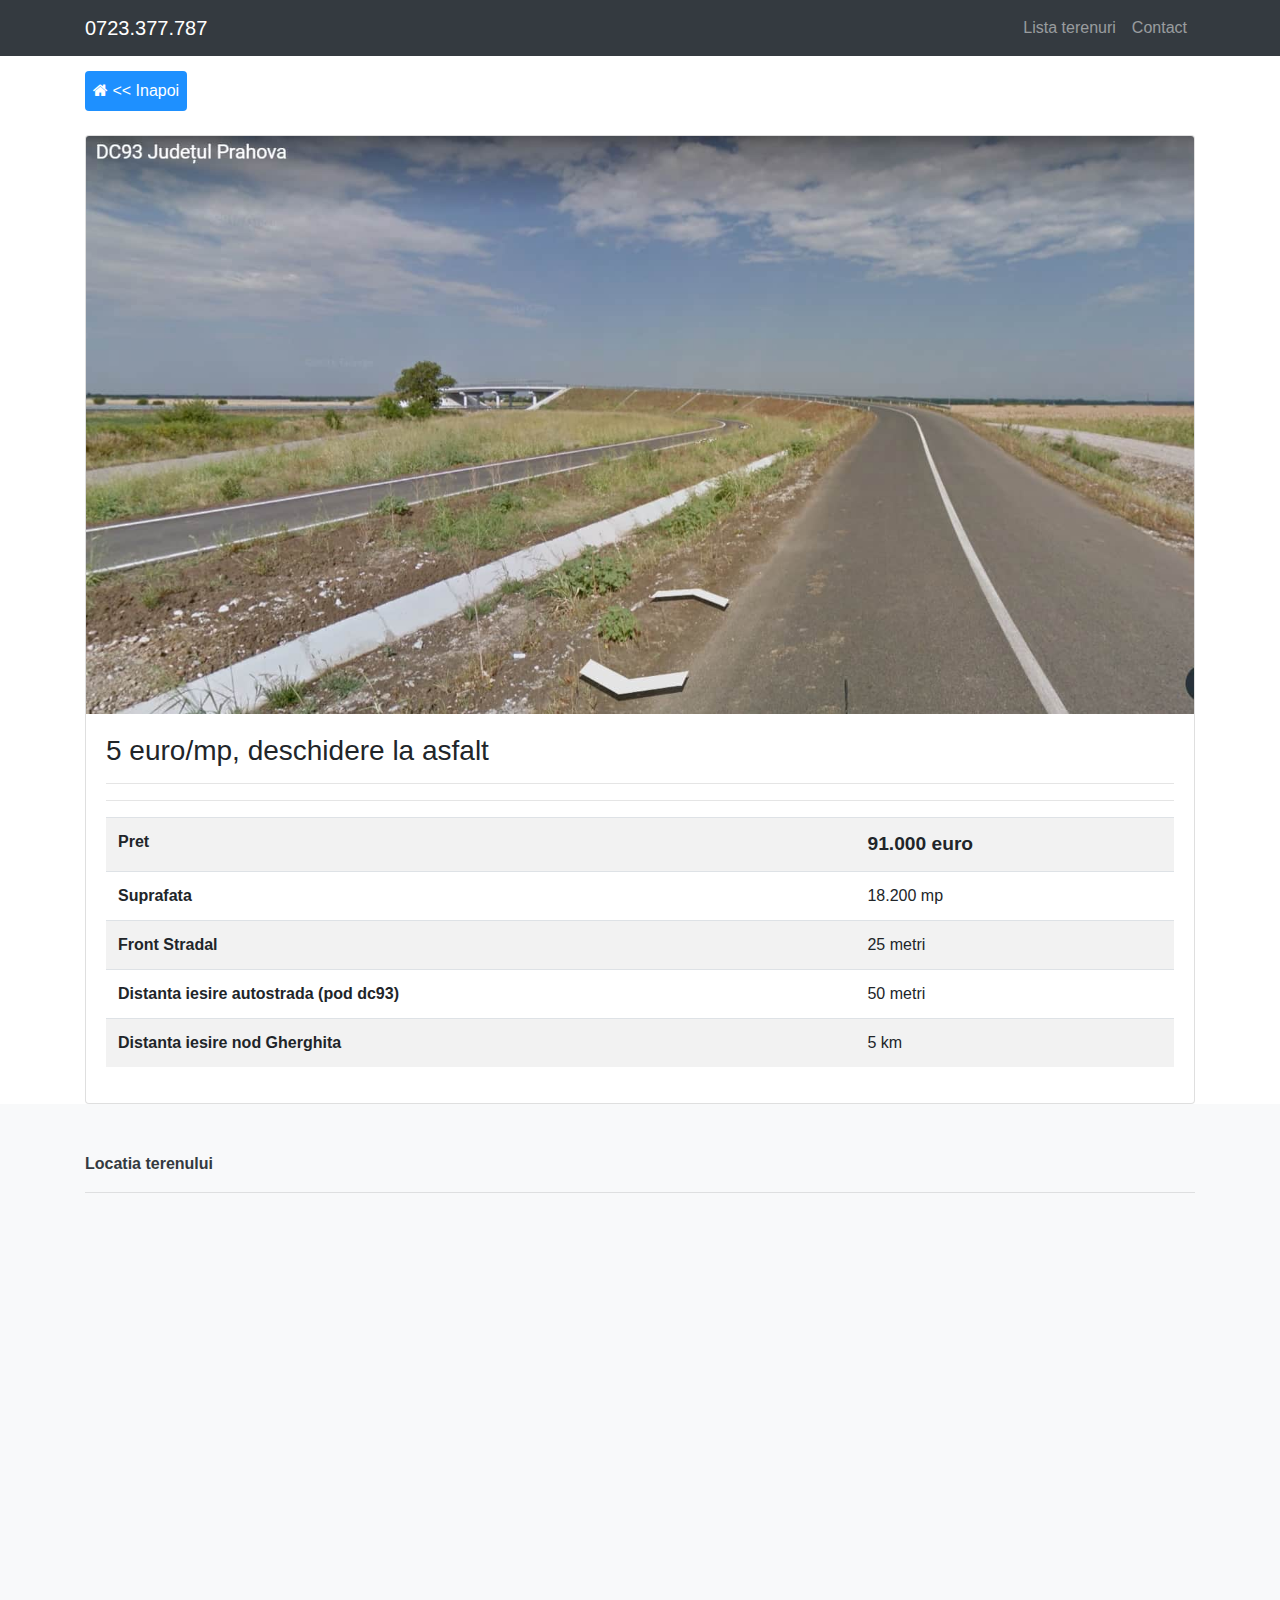
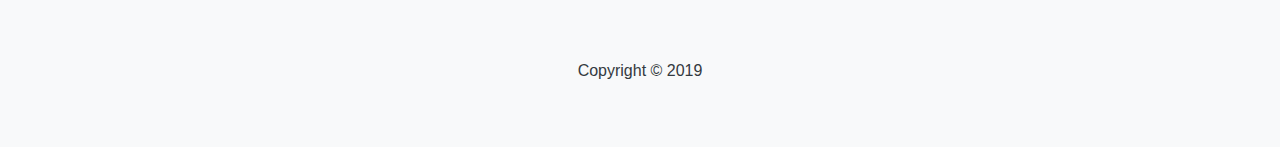
<file: items/datele/18200A3/teren-18200mp25.html>
<!DOCTYPE html>
<html lang="en">

  <head>

    <meta charset="utf-8">
    <meta name="viewport" content="width=device-width, initial-scale=1, shrink-to-fit=no">
    <meta name="description" content="">
    <meta name="author" content="">

    <title>Item</title>

    <!-- Bootstrap core CSS -->
    <link href="../../../vendor/bootstrap/css/bootstrap.min.css" rel="stylesheet">


    <!-- Custom styles for this template -->
    <link href="../../css/shop-item.css" rel="stylesheet">
    <link rel="stylesheet" href="../../css/baguetteBox.css">
    <link rel="stylesheet" href="https://cdnjs.cloudflare.com/ajax/libs/font-awesome/4.7.0/css/font-awesome.min.css">


    


  </head>
  
  <body>

    <!-- Navigation -->
    <nav class="navbar navbar-expand-lg navbar-dark bg-dark fixed-top">
      <div class="container">
        
        <button class="navbar-toggler" type="button" data-toggle="collapse" data-target="#navbarResponsive" aria-controls="navbarResponsive" aria-expanded="false" aria-label="Toggle navigation">
          <span class="navbar-toggler-icon"></span>
        </button>
        <a class="navbar-brand" href="tel:723377787">0723.377.787</a>
        <div class="collapse navbar-collapse" id="navbarResponsive">
          <ul class="navbar-nav ml-auto">
            <li class="nav-item ">
              <a class="nav-link" href="../../../index.html">Lista terenuri
              </a>
            </li>
            
            <li class="nav-item">
              <a class="nav-link" href="../../../contact.html">Contact</a>
            </li>
          </ul>
        </div>
      </div>
    </nav>
    <!-- Page Content -->
    <div class="container"
         >

      <div class="">
        <div >
      <!-- /.btn inapoi --> 
          <div style="padding-top: 15px;">
            <a href="../../../index.html">
            <button class="btn"
                    onclick="clicu('back-1h82m25')"
            > 
            <i class="fa fa-home"></i> <<  Inapoi</button>
            </a>
          </div>
      <!-- /.card -->    
          <div class="card mt-4">
            
            <div class="dateleArticolelor gallery"
                 
            >
                <a href="img/1.jpg">
                  <img class="card-img-top img-fluid" src="img/thumb.jpg" 
                       onclick="clicu('fotoMare-1h82m25')"
                  >
                </a>
                <a href="../distante/t12sat/dist_nod.jpg"> </a>
                  <a href="img/thumb.jpg"> </a>
                <a href="img/2.jpg"> </a>
                <a href="img/3.jpg"> </a>
            </div>

            <div class="card-body">
              <h3 class="card-title pret-total"> 5 euro/mp, deschidere la asfalt</h3>
              <hr>
              <hr>
              <div class="table-responsive">
                <table class="table table-striped">
                    <tbody>
                        <tr>
                            <th class="col-xs-4">Pret</th>
                            <td class="col-xs-8 pret-mp">91.000 euro</td></tr>
                        <tr>
                            <th class="col-xs-4">Suprafata</th>
                            <td class="col-xs-8">18.200 mp</td></tr>
                        <tr>
                            <th class="col-xs-4">Front Stradal</th>
                            <td class="col-xs-8">25 metri</td></tr>
                        <tr>
                          <th class="col-xs-4">Distanta iesire autostrada (pod dc93)</th>
                          <td class="col-xs-8">50 metri
                            </td></tr>
                        <tr>
                          <th class="col-xs-4">Distanta iesire nod Gherghita</th>
                          <td class="col-xs-8">5 km</td></tr>
                    </tbody>
                </table>
            </div>
            </div>
          </div>
        </div>
      </div>
    </div>
    
    <!-- /.container -->

    
    <!-- Footer -->
    <footer class="py-5 bg-light">
      <div class="container" id='kko'>
          <p class="text-left text-dark"> <b>Locatia terenului</b> </p>
          <hr>
          <section style="height: 450px">
            <iframe src="https://www.google.com/maps/embed?pb=!1m18!1m12!1m3!1d9962.312420905904!2d26.2191612998925!3d44.80389321579505!2m3!1f0!2f0!3f0!3m2!1i1024!2i768!4f13.1!3m3!1m2!1s0x0%3A0x0!2zNDTCsDQ4JzAzLjEiTiAyNsKwMTQnMTIuMyJF!5e0!3m2!1sro!2sro!4v1549365135692" width="100%" height="100%" frameborder="0" style="border:0" allowfullscreen></iframe>
          </section>
          
        <p class="text-center text-dark">Copyright &copy;  2019</p>
      </div>
      <!-- /.container -->
    </footer>

    <!-- Bootstrap core JavaScript -->
    <script src="../../../vendor/jquery/jquery.min.js"></script>
    <script src="../../../vendor/bootstrap/js/bootstrap.bundle.min.js"></script>


    <script src="../../js/baguetteBox.js" async></script>
    <script src="../../js/highlight.min.js" async></script>
    
    <script>
    window.onload = function() {
        baguetteBox.run('.dateleArticolelor');
        if (typeof oldIE === 'undefined' && Object.keys) {
            hljs.initHighlighting();
        }
    };
    </script>
  </body>

</html>
</file>
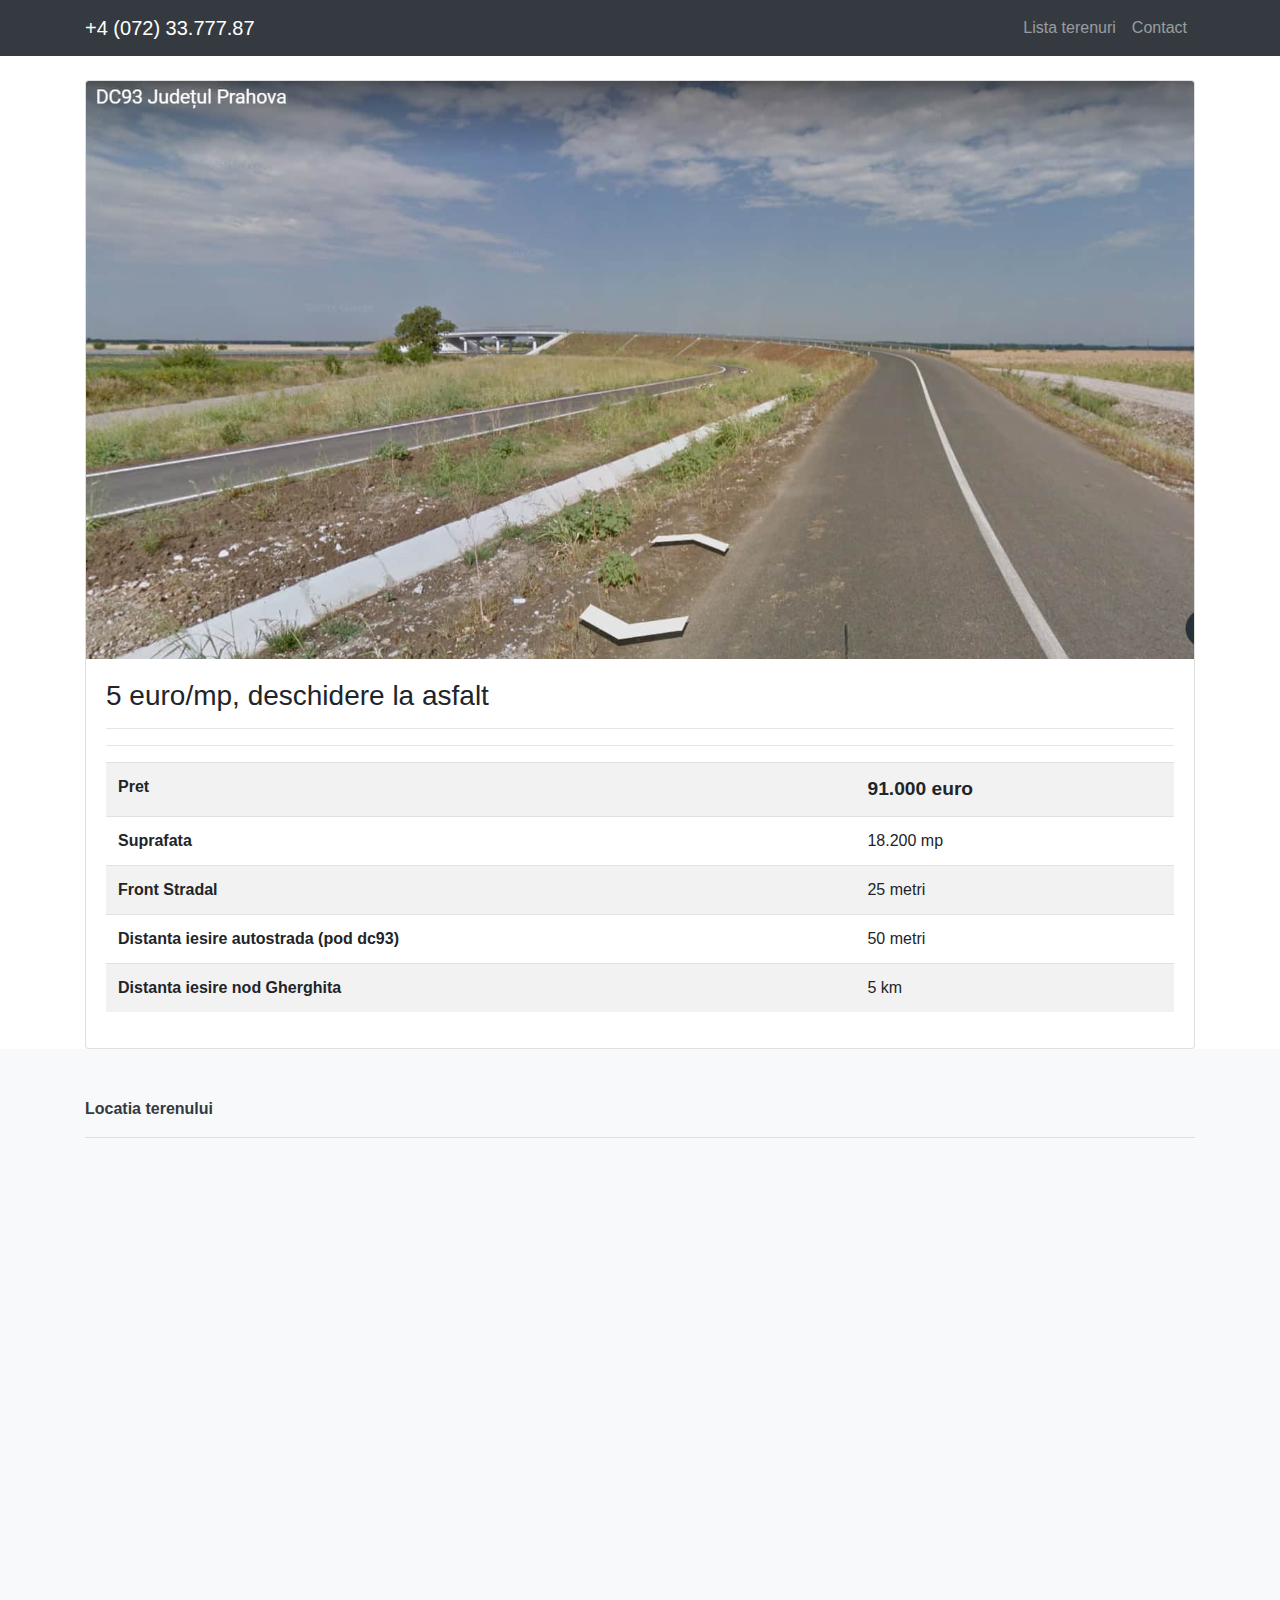
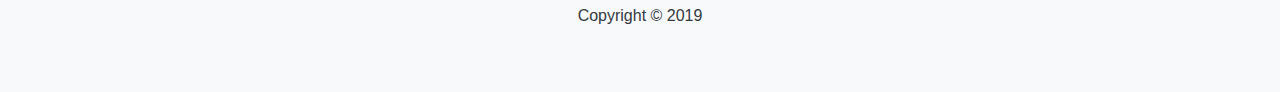
<file: items/datele/18200A3/teren-18200mpX.html>
<!DOCTYPE html>
<html lang="en">

  <head>

    <meta charset="utf-8">
    <meta name="viewport" content="width=device-width, initial-scale=1, shrink-to-fit=no">
    <meta name="description" content="">
    <meta name="author" content="">

    <title>Item</title>

    <!-- Bootstrap core CSS -->
    <link href="../../../vendor/bootstrap/css/bootstrap.min.css" rel="stylesheet">


    <!-- Custom styles for this template -->
    <link href="../../css/shop-item.css" rel="stylesheet">
    <link rel="stylesheet" href="../../css/baguetteBox.css">

    


  </head>
  <style>
  .pune-n-centru {
    display: -webkit-flex; /* Safari */
    -webkit-justify-content: center; /* Safari 6.1+ */
    display: flex;
    justify-content: center;
  }
  
  </style>

  <body>

    <!-- Navigation -->
    <nav class="navbar navbar-expand-lg navbar-dark bg-dark fixed-top">
      <div class="container">
        <a class="navbar-brand" href="tel:+40723377787">+4 (072) 33.777.87</a>
        <button class="navbar-toggler" type="button" data-toggle="collapse" data-target="#navbarResponsive" aria-controls="navbarResponsive" aria-expanded="false" aria-label="Toggle navigation">
          <span class="navbar-toggler-icon"></span>
        </button>
        <div class="collapse navbar-collapse" id="navbarResponsive">
          <ul class="navbar-nav ml-auto">
            <li class="nav-item ">
              <a class="nav-link" href="../../../index.html">Lista terenuri
              </a>
            </li>
            
            <li class="nav-item">
              <a class="nav-link" href="../../../contact.html">Contact</a>
            </li>
          </ul>
        </div>
      </div>
    </nav>
    <!-- Page Content -->
    <div class="container"
         >

      <div class="">

        <!-- /.card -->

        <div >

          <div class="card mt-4">
           
            <div class="dateleArticolelor gallery">
                <a href="img/1.jpg">
                  <img class="card-img-top img-fluid" src="img/thumb.jpg" alt="">
                </a>
                <a href="../distante/t12sat/dist_nod.jpg"> </a>
                  <a href="img/thumb.jpg"> </a>
                <a href="img/2.jpg"> </a>
                <a href="img/3.jpg"> </a>
            </div>

            <div class="card-body">
              <h3 class="card-title pret-total"> 5 euro/mp, deschidere la asfalt</h3>
              <hr>
              <hr>
              <div class="table-responsive">
                <table class="table table-striped">
                    <tbody>
                        <tr>
                            <th class="col-xs-4">Pret</th>
                            <td class="col-xs-8 pret-mp">91.000 euro</td></tr>
                        <tr>
                            <th class="col-xs-4">Suprafata</th>
                            <td class="col-xs-8">18.200 mp</td></tr>
                        <tr>
                            <th class="col-xs-4">Front Stradal</th>
                            <td class="col-xs-8">25 metri</td></tr>
                        <tr>
                          <th class="col-xs-4">Distanta iesire autostrada (pod dc93)</th>
                          <td class="col-xs-8">50 metri
                            </td></tr>
                        <tr>
                          <th class="col-xs-4">Distanta iesire nod Gherghita</th>
                          <td class="col-xs-8">5 km</td></tr>
                    </tbody>
                </table>
            </div>
            </div>
          </div>
        </div>
      </div>
    </div>
    
    <!-- /.container -->

    
    <!-- Footer -->
    <footer class="py-5 bg-light">
      <div class="container">
          <p class="text-left text-dark"> <b>Locatia terenului</b> </p>
          <hr>
          <section style="height: 450px">
            <iframe src="https://www.google.com/maps/embed?pb=!1m18!1m12!1m3!1d9962.312420905904!2d26.2191612998925!3d44.80389321579505!2m3!1f0!2f0!3f0!3m2!1i1024!2i768!4f13.1!3m3!1m2!1s0x0%3A0x0!2zNDTCsDQ4JzAzLjEiTiAyNsKwMTQnMTIuMyJF!5e0!3m2!1sro!2sro!4v1549365135692" width="100%" height="100%" frameborder="0" style="border:0" allowfullscreen></iframe>
          </section>
          
        <p class="text-center text-dark">Copyright &copy;  2019</p>
      </div>
      <!-- /.container -->
    </footer>

    <!-- Bootstrap core JavaScript -->
    <script src="../../../vendor/jquery/jquery.min.js"></script>
    <script src="../../../vendor/bootstrap/js/bootstrap.bundle.min.js"></script>


    <script src="../../js/baguetteBox.js" async></script>
    <script src="../../js/highlight.min.js" async></script>
    
    <script>
    window.onload = function() {
        baguetteBox.run('.dateleArticolelor');
        if (typeof oldIE === 'undefined' && Object.keys) {
            hljs.initHighlighting();
        }
    };
    </script>
  </body>

</html>
</file>
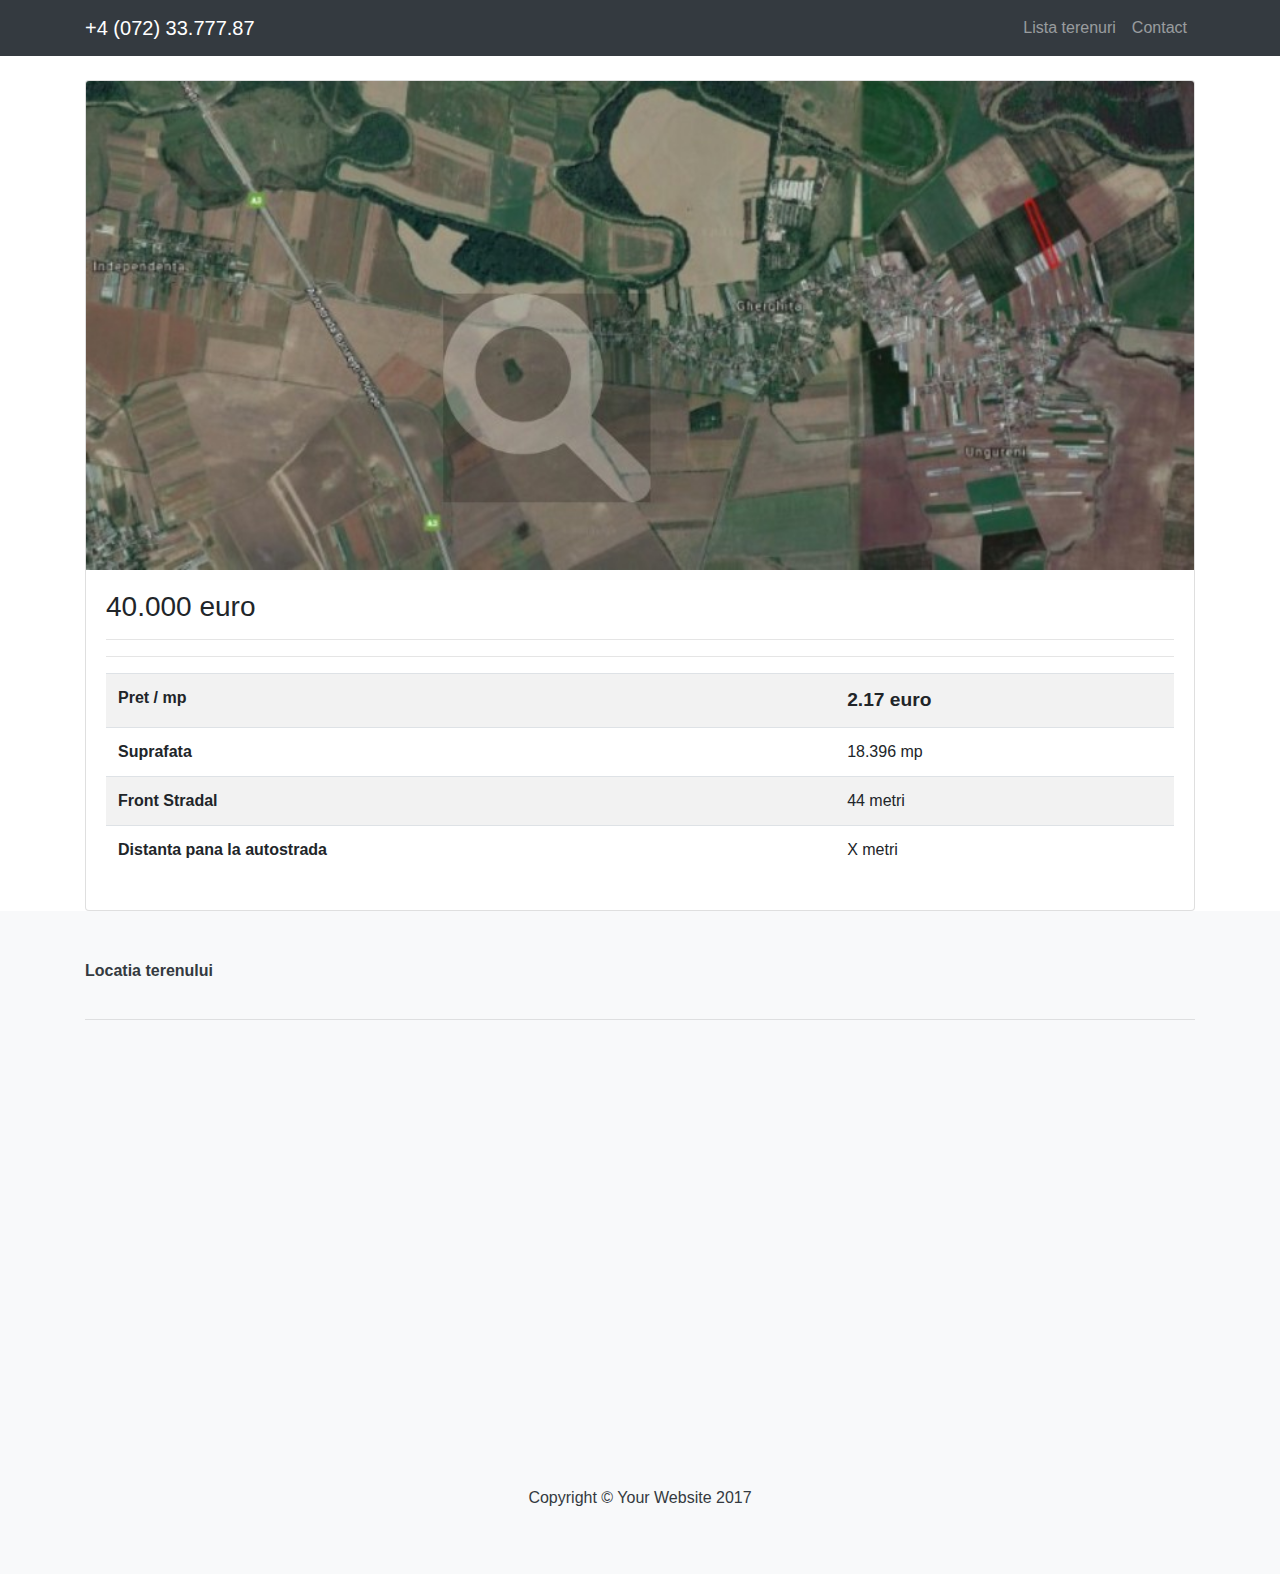
<file: items/datele/18400mp44/18400m44-item-page.html>
<!DOCTYPE html>
<html lang="en">

  <head>

    <meta charset="utf-8">
    <meta name="viewport" content="width=device-width, initial-scale=1, shrink-to-fit=no">
    <meta name="description" content="">
    <meta name="author" content="">

    <title>Item</title>

    <!-- Bootstrap core CSS -->
    <link href="../../../vendor/bootstrap/css/bootstrap.min.css" rel="stylesheet">


    <!-- Custom styles for this template -->
    <link href="../../css/shop-item.css" rel="stylesheet">
    <link rel="stylesheet" href="../../css/baguetteBox.css">

    


  </head>
  <style>
  .pune-n-centru {
    display: -webkit-flex; /* Safari */
    -webkit-justify-content: center; /* Safari 6.1+ */
    display: flex;
    justify-content: center;
  }
  
  </style>

  <body>

    <!-- Navigation -->
    <nav class="navbar navbar-expand-lg navbar-dark bg-dark fixed-top">
      <div class="container">
        <a class="navbar-brand" href="tel:+40723377787">+4 (072) 33.777.87</a>
        <button class="navbar-toggler" type="button" data-toggle="collapse" data-target="#navbarResponsive" aria-controls="navbarResponsive" aria-expanded="false" aria-label="Toggle navigation">
          <span class="navbar-toggler-icon"></span>
        </button>
        <div class="collapse navbar-collapse" id="navbarResponsive">
          <ul class="navbar-nav ml-auto">
            <li class="nav-item ">
              <a class="nav-link" href="../../../index.html">Lista terenuri
              </a>
            </li>
            
            <li class="nav-item">
              <a class="nav-link" href="../../../contact.html">Contact</a>
            </li>
          </ul>
        </div>
      </div>
    </nav>
    <!-- Page Content -->
    <div class="container"
         >

      <div class="">

        <!-- /.card -->

        <div >

          <div class="card mt-4">
           
            <div class="dateleArticolelor gallery">
                <a href="img/1.jpg">
                  <img class="card-img-top img-fluid" src="img/thumb.jpg" alt="">
                </a>
                <a href="img/2.jpg"> </a>
                <a href="img/3.jpg"> </a>
            </div>

            <div class="card-body">
              <h3 class="card-title pret-total">40.000 euro</h3>
              <hr>
              <hr>
              <div class="table-responsive">
                <table class="table table-striped">
                    <tbody>
                        <tr>
                            <th class="col-xs-4">Pret / mp</th>
                            <td class="col-xs-8 pret-mp">2.17 euro</td></tr>
                        <tr>
                            <th class="col-xs-4">Suprafata</th>
                            <td class="col-xs-8">18.396 mp</td></tr>
                        <tr>
                            <th class="col-xs-4">Front Stradal</th>
                            <td class="col-xs-8">44 metri</td></tr>
                        <tr>
                          <th class="col-xs-4">Distanta pana la autostrada</th>
                          <td class="col-xs-8">X metri</td></tr>
                    </tbody>
                </table>
           
              
            </div>
            </div>
          </div>
        </div>
          


      </div>

      

    </div>
    

    <!-- /.container -->

    
    <!-- Footer -->
    <footer class="py-5 bg-light">
      <div class="container">
          <p class="text-left text-dark" style="padding-bottom: 20px;"> <b>Locatia terenului</b> </p>
          <hr>
          <section style="height: 450px">
            <iframe width="100%" height="100%" frameborder="0" scrolling="no" marginheight="0" marginwidth="0" 
            src="https://www.google.com/maps/embed?pb=!1m18!1m12!1m3!1d9514.022369976072!2d26.273995810656803!3d44.802483526287354!2m3!1f0!2f0!3f0!3m2!1i1024!2i768!4f13.1!3m3!1m2!1s0x0%3A0x0!2zNDTCsDQ4JzA1LjciTiAyNsKwMTcnMTguOSJF!5e0!3m2!1sro!2sro!4v1536666152569"
            ></iframe>
          </section>
          
        <p class="text-center text-dark">Copyright &copy; Your Website 2017</p>
      </div>
      <!-- /.container -->
    </footer>

    <!-- Bootstrap core JavaScript -->
    <script src="../../../vendor/jquery/jquery.min.js"></script>
    <script src="../../../vendor/bootstrap/js/bootstrap.bundle.min.js"></script>


    <script src="../../js/baguetteBox.js" async></script>
    <script src="../../js/highlight.min.js" async></script>
    
    <script>
    window.onload = function() {
        baguetteBox.run('.dateleArticolelor');
        if (typeof oldIE === 'undefined' && Object.keys) {
            hljs.initHighlighting();
        }
    };
    </script>
  </body>

</html>

<!--
                <a href="img/1.png" data-caption="Golden Gate Bridge">
                    <img src="img/thumbs/1.jpg" alt="Golden Gate Bridge">
                </a>
                <a href="img/2.png" title="Midnight City">
                    <img src="img/thumbs/2.jpg" alt="Midnight City">
                </a>

-->
</file>
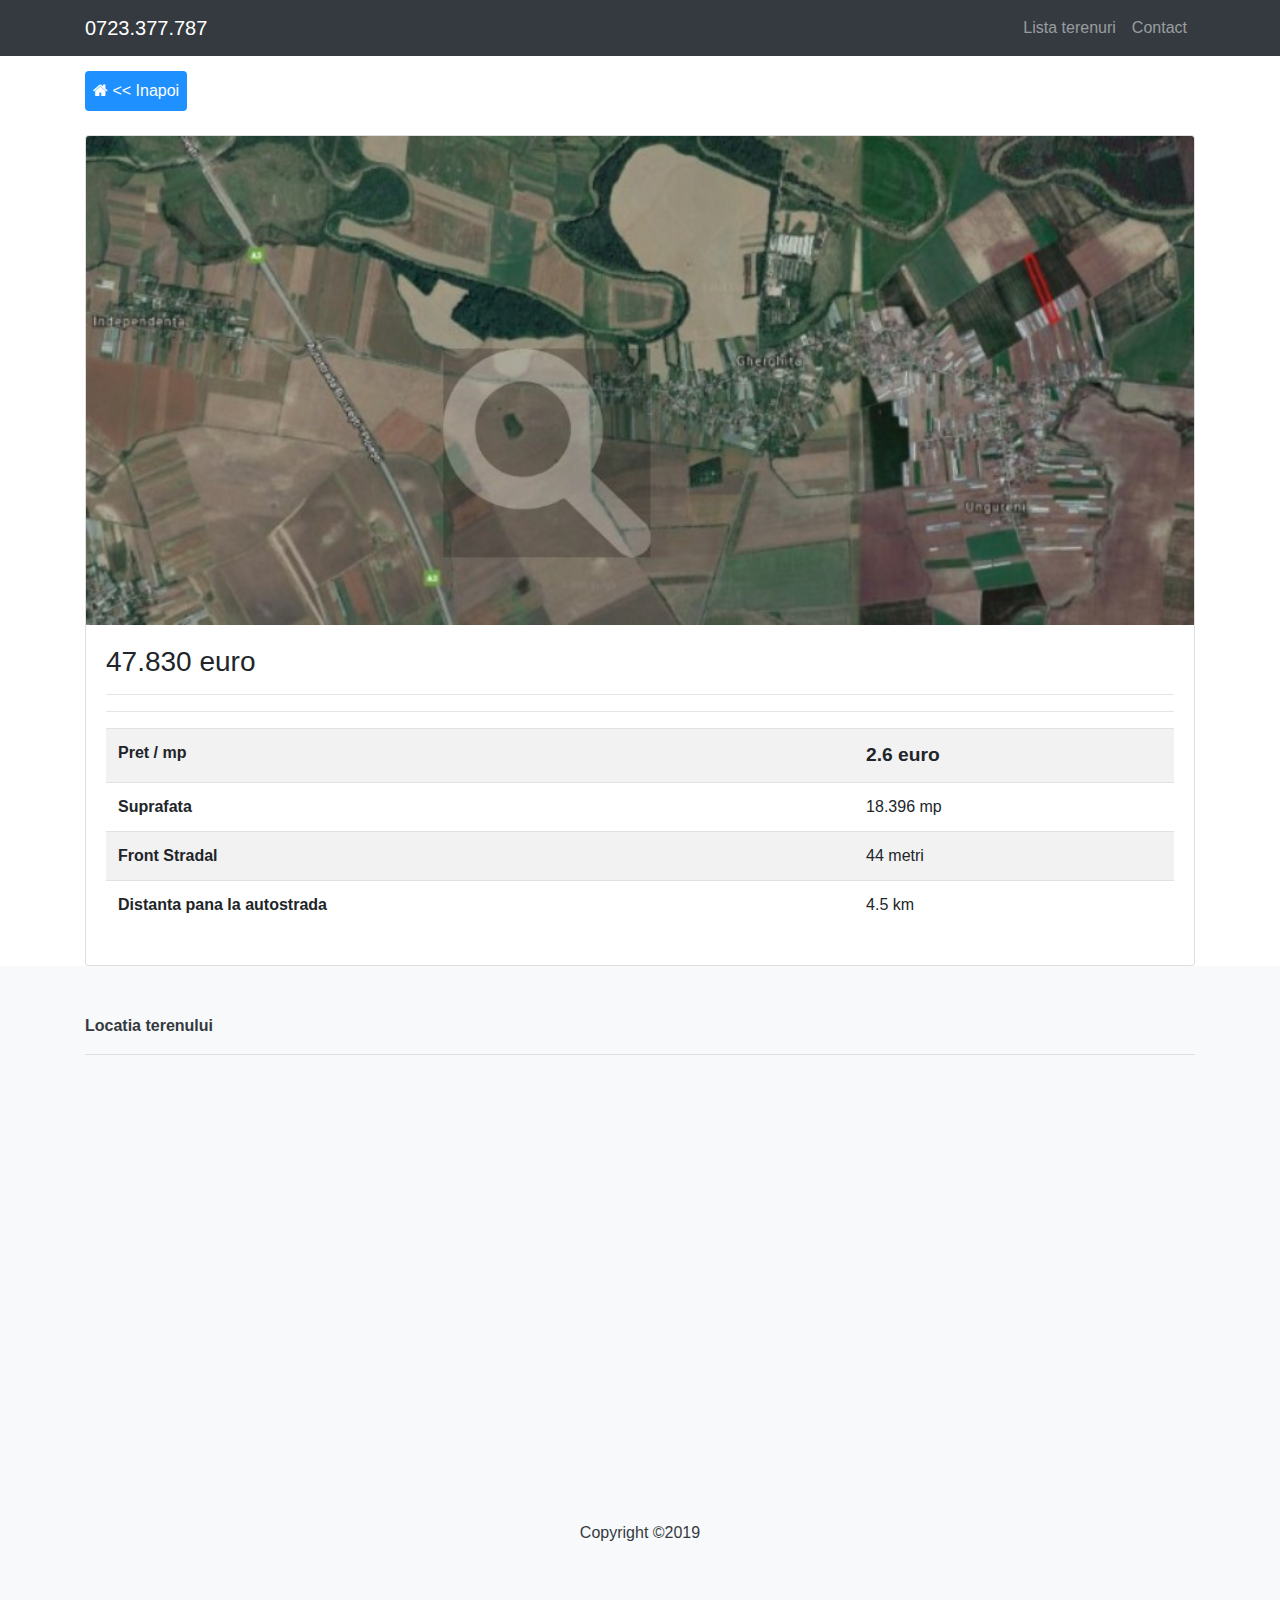
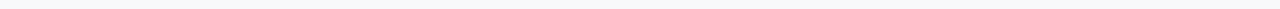
<file: items/datele/18400mp44/teren-18400m44.html>
<!DOCTYPE html>
<html lang="en">
  <head>
    <meta charset="utf-8">
    <meta name="viewport" content="width=device-width, initial-scale=1, shrink-to-fit=no">
    <meta name="description" content="">
    <meta name="author" content="">
    <title>Item</title>
    <link href="../../../vendor/bootstrap/css/bootstrap.min.css" rel="stylesheet">
    <link href="../../css/shop-item.css" rel="stylesheet">
    <link rel="stylesheet" href="../../css/baguetteBox.css">
    <link rel="stylesheet" href="https://cdnjs.cloudflare.com/ajax/libs/font-awesome/4.7.0/css/font-awesome.min.css">
  </head>
 
  <body>
    <!-- Navigation -->
    <nav class="navbar navbar-expand-lg navbar-dark bg-dark fixed-top">
      <div class="container">
        
        <button class="navbar-toggler" type="button" data-toggle="collapse" data-target="#navbarResponsive" aria-controls="navbarResponsive" aria-expanded="false" aria-label="Toggle navigation">
          <span class="navbar-toggler-icon"></span>
        </button>
            <a class="navbar-brand" href="tel:0723377787">0723.377.787</a>
       
               
   
        <div class="collapse navbar-collapse" id="navbarResponsive">
          <ul class="navbar-nav ml-auto">
            <li class="nav-item ">
              <a class="nav-link" href="../../../index.html">Lista terenuri
              </a>
            </li>
            
            <li class="nav-item">
              <a class="nav-link" href="../../../contact.html">Contact</a>
            </li>
          </ul>
        </div>
      </div>
    </nav>
    <!-- Page Content -->
    <div class="container">

      <div class="">
        <div >
      <!-- /.btn inapoi --> 
          <div style="padding-top: 15px;">
            <a href="../../../index.html">
            <button class="btn"
                    onclick="clicu('back-1h84m44')"
            > 
            <i class="fa fa-home"></i> <<  Inapoi</button>
            </a>
          </div>
      <!-- /.card -->  
          <div class="card mt-4">
           
            <div class="dateleArticolelor gallery">
                <a href="img/1.jpg">
                  <img class="card-img-top img-fluid" src="img/thumb.jpg"
                       onclick="clicu('fotoMare-1h84m44')"
                  >
                </a>
                <a href="img/2.jpg"> </a>
                <a href="img/3.jpg"> </a>
            </div>

            <div class="card-body">
              <h3 class="card-title pret-total">47.830 euro</h3>
              <hr>
              <hr>
              <div class="table-responsive">
                <table class="table table-striped">
                    <tbody>
                        <tr>
                            <th class="col-xs-4">Pret / mp</th>
                            <td class="col-xs-8 pret-mp">2.6 euro</td></tr>
                        <tr>
                            <th class="col-xs-4">Suprafata</th>
                            <td class="col-xs-8">18.396 mp</td></tr>
                        <tr>
                            <th class="col-xs-4">Front Stradal</th>
                            <td class="col-xs-8">44 metri</td></tr>
                        <tr>
                          <th class="col-xs-4">Distanta pana la autostrada</th>
                          <td class="col-xs-8">4.5 km</td></tr>
                    </tbody>
                </table>
           
              
            </div>
            </div>
          </div>
        </div>
          


      </div>

      

    </div>
    

    <!-- /.container -->

    
    <!-- Footer -->
    <footer class="py-5 bg-light">
      <div class="container">
          <p class="text-left text-dark"> <b>Locatia terenului</b> </p>
          <hr>
          <section style="height: 450px">
            <iframe width="100%" height="100%" frameborder="0" scrolling="no" marginheight="0" marginwidth="0" 
            src="https://www.google.com/maps/embed?pb=!1m18!1m12!1m3!1d9514.022369976072!2d26.273995810656803!3d44.802483526287354!2m3!1f0!2f0!3f0!3m2!1i1024!2i768!4f13.1!3m3!1m2!1s0x0%3A0x0!2zNDTCsDQ4JzA1LjciTiAyNsKwMTcnMTguOSJF!5e0!3m2!1sro!2sro!4v1536666152569"
            ></iframe>
          </section>
          
        <p class="text-center text-dark">Copyright &copy;2019</p>
      </div>
      <!-- /.container -->
    </footer>

    <!-- Bootstrap core JavaScript -->
    <script src="../../../vendor/jquery/jquery.min.js"></script>
    <script src="../../../vendor/bootstrap/js/bootstrap.bundle.min.js"></script>
    <script src="../../js/baguetteBox.js" async></script>
    <script src="../../js/highlight.min.js" async></script>
    
    <script>
    window.onload = function() {
        baguetteBox.run('.dateleArticolelor');
        if (typeof oldIE === 'undefined' && Object.keys) {
            hljs.initHighlighting();
        }
    };
    </script>
  </body>

</html>
</file>
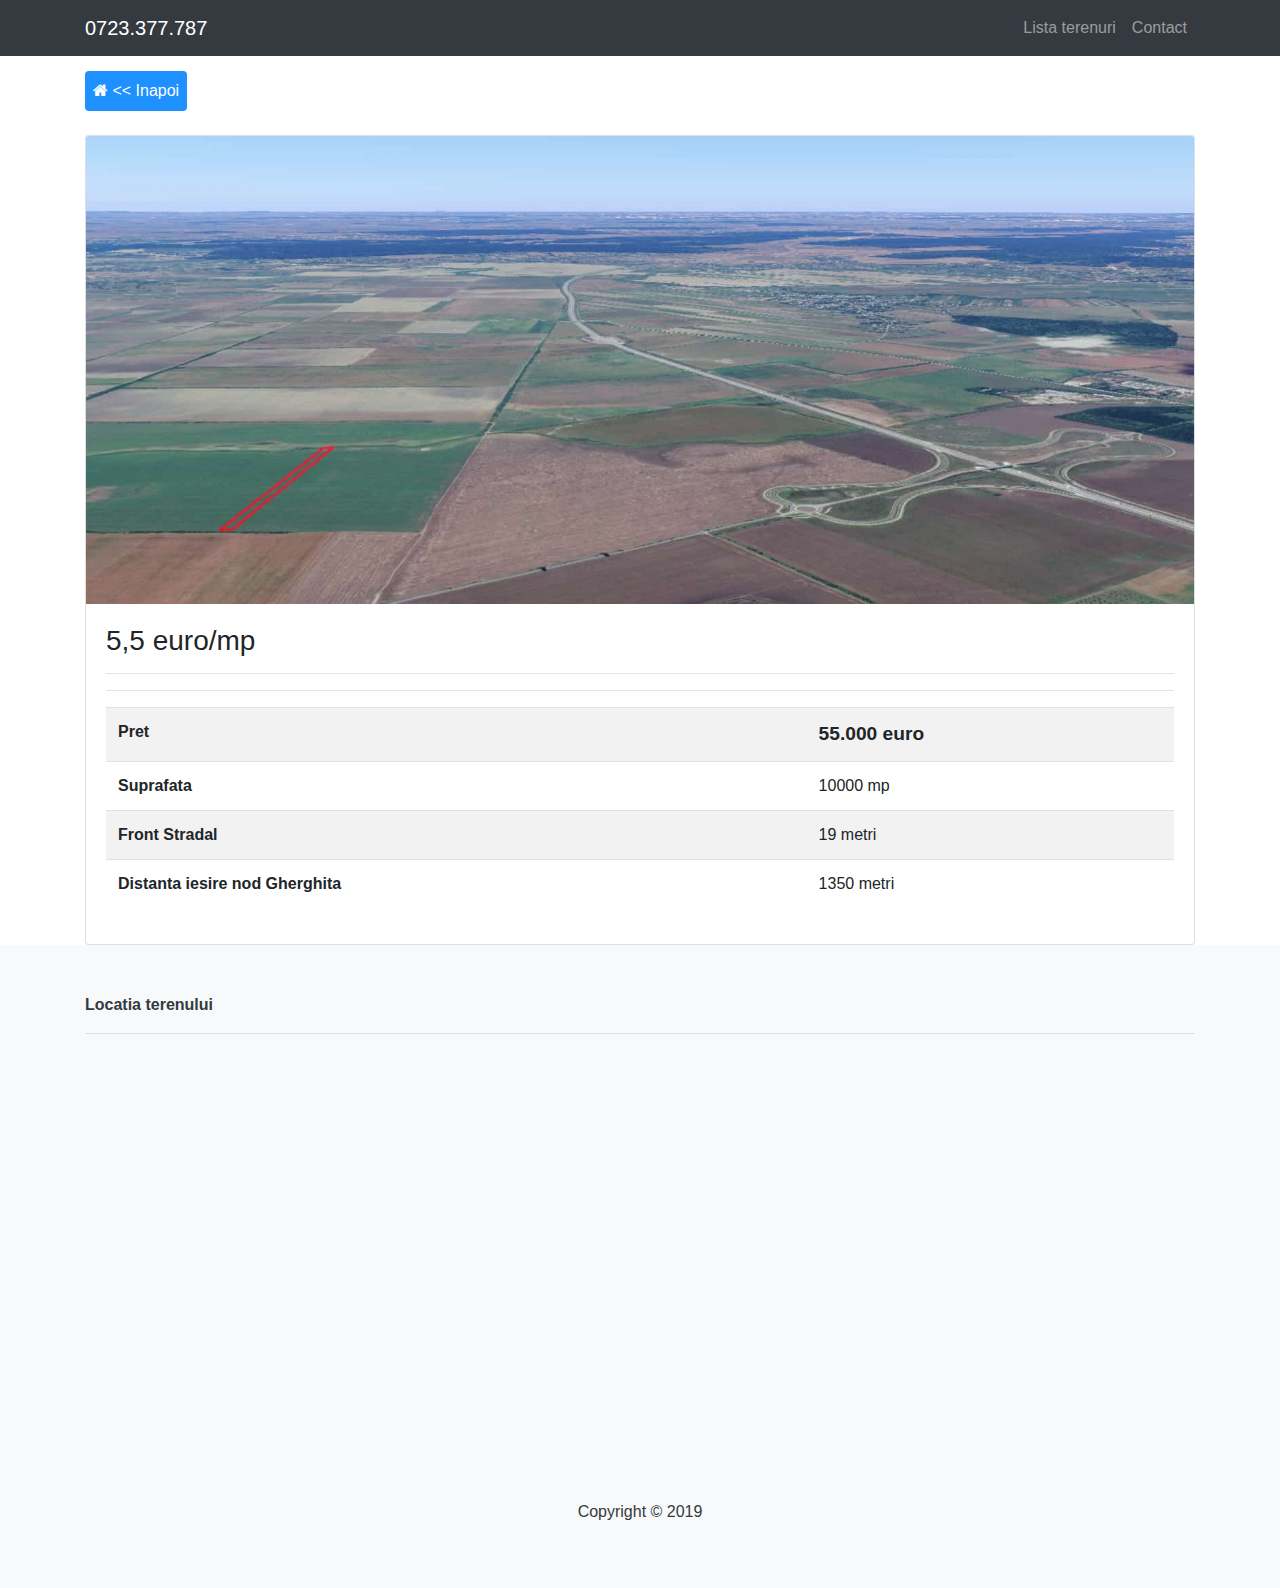
<file: items/datele/1ha19/teren-1ha19.html>
<!DOCTYPE html>
<html lang="en">

  <head>

    <meta charset="utf-8">
    <meta name="viewport" content="width=device-width, initial-scale=1, shrink-to-fit=no">
    <meta name="description" content="">
    <meta name="author" content="">

    <title>Item</title>

    <!-- Bootstrap core CSS -->
    <link href="../../../vendor/bootstrap/css/bootstrap.min.css" rel="stylesheet">


    <!-- Custom styles for this template -->
    <link href="../../css/shop-item.css" rel="stylesheet">
    <link rel="stylesheet" href="../../css/baguetteBox.css">
    <link rel="stylesheet" href="https://cdnjs.cloudflare.com/ajax/libs/font-awesome/4.7.0/css/font-awesome.min.css"> 
  </head>
 
  <body>

    <!-- Navigation -->
    <nav class="navbar navbar-expand-lg navbar-dark bg-dark fixed-top">
      <div class="container">
        
        <button class="navbar-toggler" type="button" data-toggle="collapse" data-target="#navbarResponsive" aria-controls="navbarResponsive" aria-expanded="false" aria-label="Toggle navigation">
          <span class="navbar-toggler-icon"></span>
        </button>
          <a class="navbar-brand" href="tel:0723377787">0723.377.787</a>
        <div class="collapse navbar-collapse" id="navbarResponsive">
          <ul class="navbar-nav ml-auto">
            <li class="nav-item ">
              <a class="nav-link" href="../../../index.html">Lista terenuri
              </a>
            </li>
            
            <li class="nav-item">
              <a class="nav-link" href="../../../contact.html">Contact</a>
            </li>
          </ul>
        </div>
      </div>
    </nav>
    <!-- Page Content -->
    <div class="container"
         >

      <div class="">
        <div >
             <!-- /.btn inapoi --> 
          <div style="padding-top: 15px;">
            <a href="../../../index.html">
            <button class="btn"
                    onclick="clicu('back-1h19m')"
            > 
            <i class="fa fa-home"></i> <<  Inapoi</button>
            </a>
          </div>
        

        <!-- /.card -->

          <div class="card mt-4">
           
            <div class="dateleArticolelor gallery">
                <a href="img/1.jpg">
                  <img class="card-img-top img-fluid" src="img/thumb.jpg" 
                       onclick="clicu('fotoMare-1h19m')"
                  >
                </a>
                <a href="img/2.jpg"> </a>
                <a href="img/3.jpg"> </a>
                <a href="img/4.jpg"> </a>
                <a href="img/thumb.jpg"> </a>
            </div>

            <div class="card-body">
              <h3 class="card-title pret-total"> 5,5 euro/mp</h3>
              <hr>
              <hr>
              <div class="table-responsive">
                <table class="table table-striped">
                    <tbody>
                        <tr>
                            <th class="col-xs-4">Pret</th>
                            <td class="col-xs-8 pret-mp">55.000 euro</td></tr>
                        <tr>
                            <th class="col-xs-4">Suprafata</th>
                            <td class="col-xs-8">10000 mp</td></tr>
                        <tr>
                            <th class="col-xs-4">Front Stradal</th>
                            <td class="col-xs-8">19 metri</td></tr>
                      
                        <tr>
                          <th class="col-xs-4">Distanta iesire nod Gherghita</th>
                          <td class="col-xs-8">1350 metri</td></tr>
                       
                    </tbody>
                </table>
           
              
            </div>
            </div>
          </div>
        </div>
          


      </div>

      

    </div>
    

    <!-- /.container -->

    
    <!-- Footer -->
    <footer class="py-5 bg-light">
      <div class="container">
          <p class="text-left text-dark"> <b>Locatia terenului</b> </p>
          <hr>
          <section style="height: 450px">
            <iframe src="https://www.google.com/maps/embed?pb=!1m18!1m12!1m3!1d5830.377030998582!2d26.253198629364366!3d44.776751548020044!2m3!1f0!2f0!3f0!3m2!1i1024!2i768!4f13.1!3m3!1m2!1s0x0%3A0x0!2zNDTCsDQ2JzQyLjciTiAyNsKwMTUnNTEuNiJF!5e0!3m2!1sro!2sro!4v1535365273191" width="100%" height="100%" frameborder="0" style="border:0" allowfullscreen></iframe>
          </section>
          
        <p class="text-center text-dark">Copyright &copy;  2019</p>
      </div>
      <!-- /.container -->
    </footer>

    <!-- Bootstrap core JavaScript -->
    <script src="../../../vendor/jquery/jquery.min.js"></script>
    <script src="../../../vendor/bootstrap/js/bootstrap.bundle.min.js"></script>


    <script src="../../js/baguetteBox.js" async></script>
    <script src="../../js/highlight.min.js" async></script>
    
    <script>
    window.onload = function() {
        baguetteBox.run('.dateleArticolelor');
        if (typeof oldIE === 'undefined' && Object.keys) {
            hljs.initHighlighting();
        }
    };
    </script>
  </body>

</html>
</file>
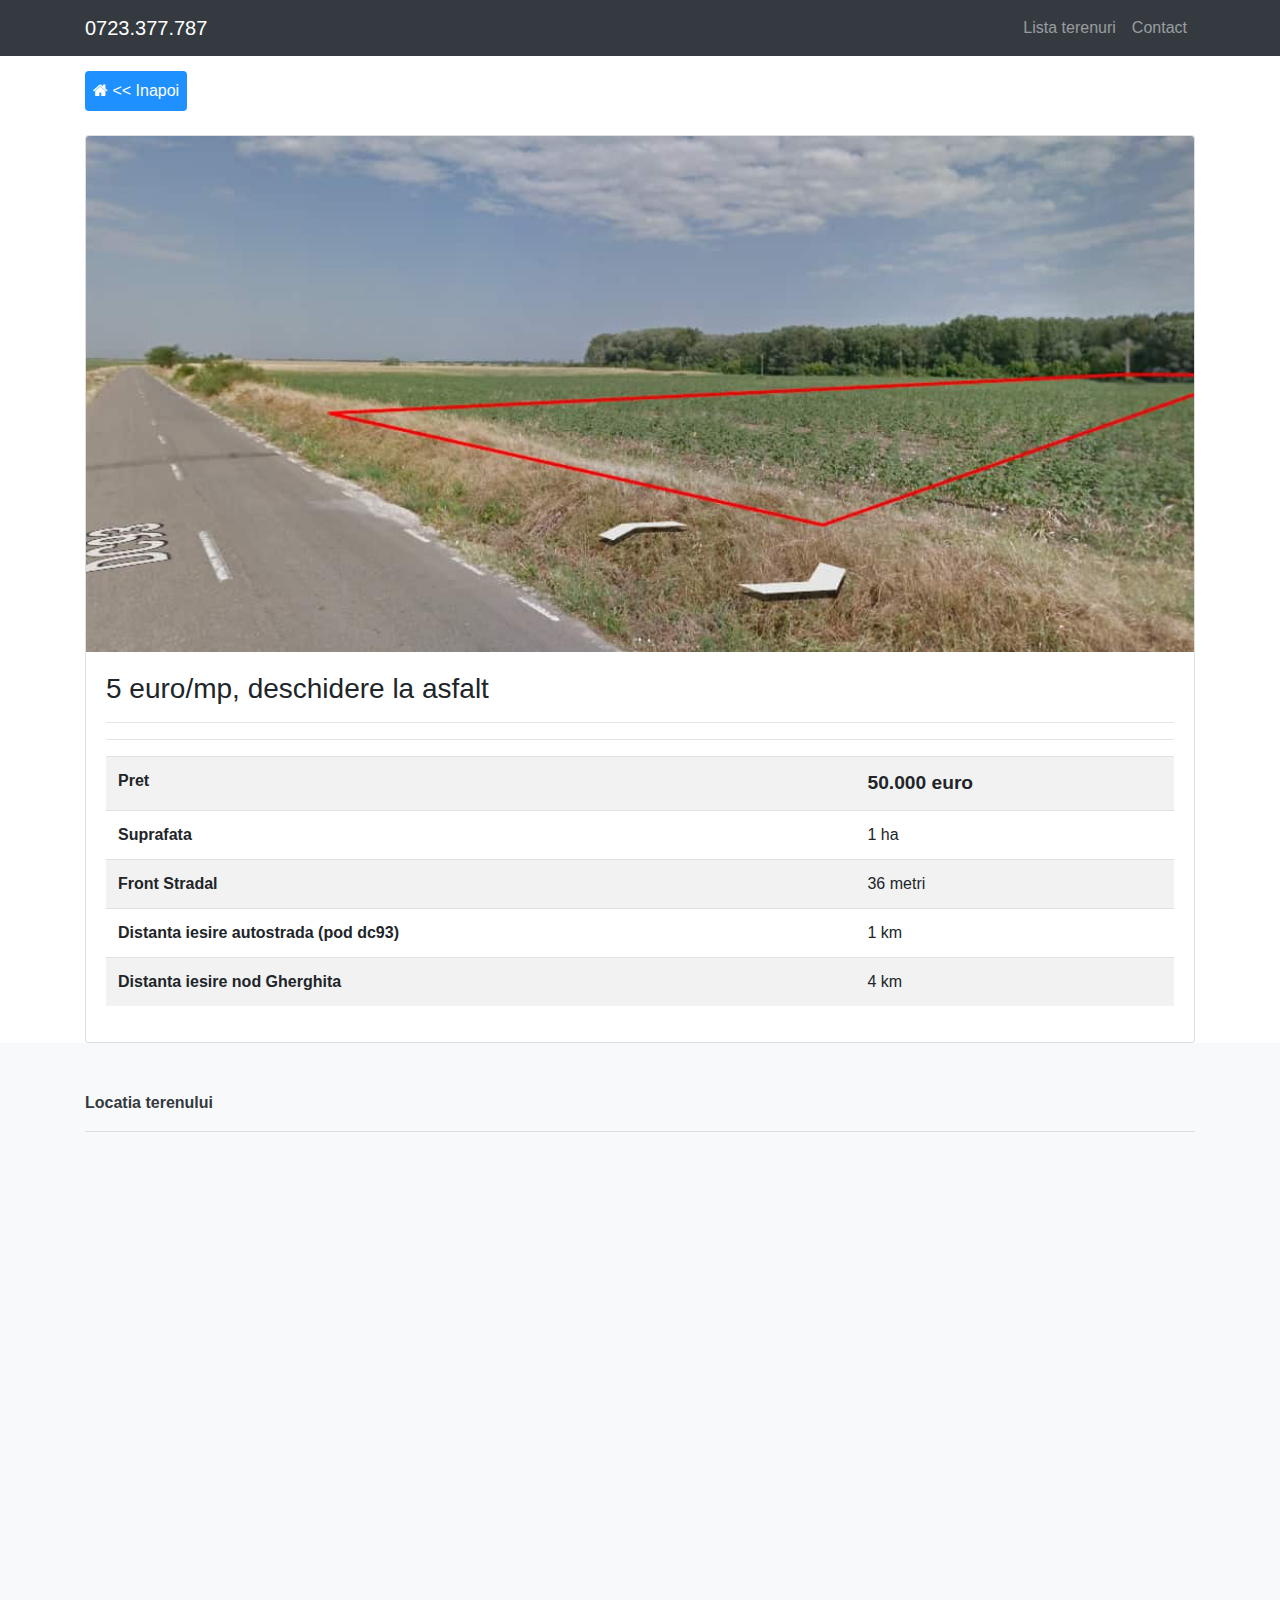
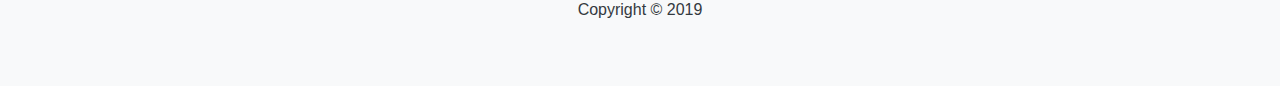
<file: items/datele/1ha36/teren-1ha36.html>
<!DOCTYPE html>
<html lang="en">

  <head>

    <meta charset="utf-8">
    <meta name="viewport" content="width=device-width, initial-scale=1, shrink-to-fit=no">
    <meta name="description" content="">
    <meta name="author" content="">

    <title>Item</title>

    <!-- Bootstrap core CSS -->
    <link href="../../../vendor/bootstrap/css/bootstrap.min.css" rel="stylesheet">


    <!-- Custom styles for this template -->
    <link href="../../css/shop-item.css" rel="stylesheet">
    <link rel="stylesheet" href="../../css/baguetteBox.css">
    <link rel="stylesheet" href="https://cdnjs.cloudflare.com/ajax/libs/font-awesome/4.7.0/css/font-awesome.min.css">
    


  </head>
  
  <body>

    <!-- Navigation -->
    <nav class="navbar navbar-expand-lg navbar-dark bg-dark fixed-top">
      <div class="container">
        
        <button class="navbar-toggler" type="button" data-toggle="collapse" data-target="#navbarResponsive" aria-controls="navbarResponsive" aria-expanded="false" aria-label="Toggle navigation">
          <span class="navbar-toggler-icon"></span>
        </button>
        <a class="navbar-brand" href="tel:723377787">0723.377.787</a>
        <div class="collapse navbar-collapse" id="navbarResponsive">
          <ul class="navbar-nav ml-auto">
            <li class="nav-item ">
              <a class="nav-link" href="../../../index.html">Lista terenuri
              </a>
            </li>
            
            <li class="nav-item">
              <a class="nav-link" href="../../../contact.html">Contact</a>
            </li>
          </ul>
        </div>
      </div>
    </nav>
    <!-- Page Content -->
    <div class="container"
         >

      <div class="">
        <div >
<!-- /.btn inapoi --> 
          <div style="padding-top: 15px;">
            <a href="../../../index.html">
            <button class="btn"
                    onclick="clicu('back-1h36m')"
            > 
            <i class="fa fa-home"></i> <<  Inapoi</button>
            </a>
          </div>
      <!-- /.card -->  
          <div class="card mt-4">
           
            <div class="dateleArticolelor gallery">
                <a href="img/1.jpg">
                  <img class="card-img-top img-fluid" src="img/thumb.jpg" 
                       onclick="clicu('fotoMare-1h36m')"
                  >
                </a>
                <a href="img/2.jpg"> </a>
                <a href="img/3.jpg"> </a>
                <a href="img/4.jpg"> </a>
                <a href="img/5.jpg"> </a>
                 <a href="../distante/t12sat/dist_nod.jpg"> </a>
                 <a href="img/6.jpg"> </a>
            </div>

            <div class="card-body">
              <h3 class="card-title pret-total"> 5 euro/mp, deschidere la asfalt</h3>
              <hr>
              <hr>
              <div class="table-responsive">
                <table class="table table-striped">
                    <tbody>
                        <tr>
                            <th class="col-xs-4">Pret</th>
                            <td class="col-xs-8 pret-mp">50.000 euro</td></tr>
                        <tr>
                            <th class="col-xs-4">Suprafata</th>
                            <td class="col-xs-8">1 ha</td></tr>
                        <tr>
                            <th class="col-xs-4">Front Stradal</th>
                            <td class="col-xs-8">36 metri</td></tr>
                        <tr>
                          <th class="col-xs-4">Distanta iesire autostrada (pod dc93)</th>
                          <td class="col-xs-8">1 km</td></tr>
                        <tr>
                          <th class="col-xs-4">Distanta iesire nod Gherghita</th>
                          <td class="col-xs-8">4 km</td></tr>
                       
                    </tbody>
                </table>
           
              
            </div>
            </div>
          </div>
        </div>
          


      </div>

      

    </div>
    

    <!-- /.container -->

    
    <!-- Footer -->
    <footer class="py-5 bg-light">
      <div class="container">
          <p class="text-left text-dark"> <b>Locatia terenului</b> </p>
          <hr>
          <section style="height: 450px">
            <iframe width="100%" height="100%" frameborder="0" scrolling="no" marginheight="0" marginwidth="0" 
            src="https://www.google.com/maps/embed?pb=!1m18!1m12!1m3!1d8383.256073626722!2d26.253387363253317!3d44.80073676830059!2m3!1f0!2f0!3f0!3m2!1i1024!2i768!4f13.1!3m3!1m2!1s0x40b22584b7224681%3A0x3b9a3897ea26db87!2zNDTCsDQ3JzU3LjQiTiAyNsKwMTUnMDEuMyJF!5e0!3m2!1sro!2sro!4v1535365731219"
            ></iframe>
          </section>
          
        <p class="text-center text-dark">Copyright &copy;  2019</p>
      </div>
      <!-- /.container -->
    </footer>

    <!-- Bootstrap core JavaScript -->
    <script src="../../../vendor/jquery/jquery.min.js"></script>
    <script src="../../../vendor/bootstrap/js/bootstrap.bundle.min.js"></script>


    <script src="../../js/baguetteBox.js" async></script>
    <script src="../../js/highlight.min.js" async></script>
    
    <script>
    window.onload = function() {
        baguetteBox.run('.dateleArticolelor');
        if (typeof oldIE === 'undefined' && Object.keys) {
            hljs.initHighlighting();
        }
    };
    </script>
  </body>

</html>
</file>
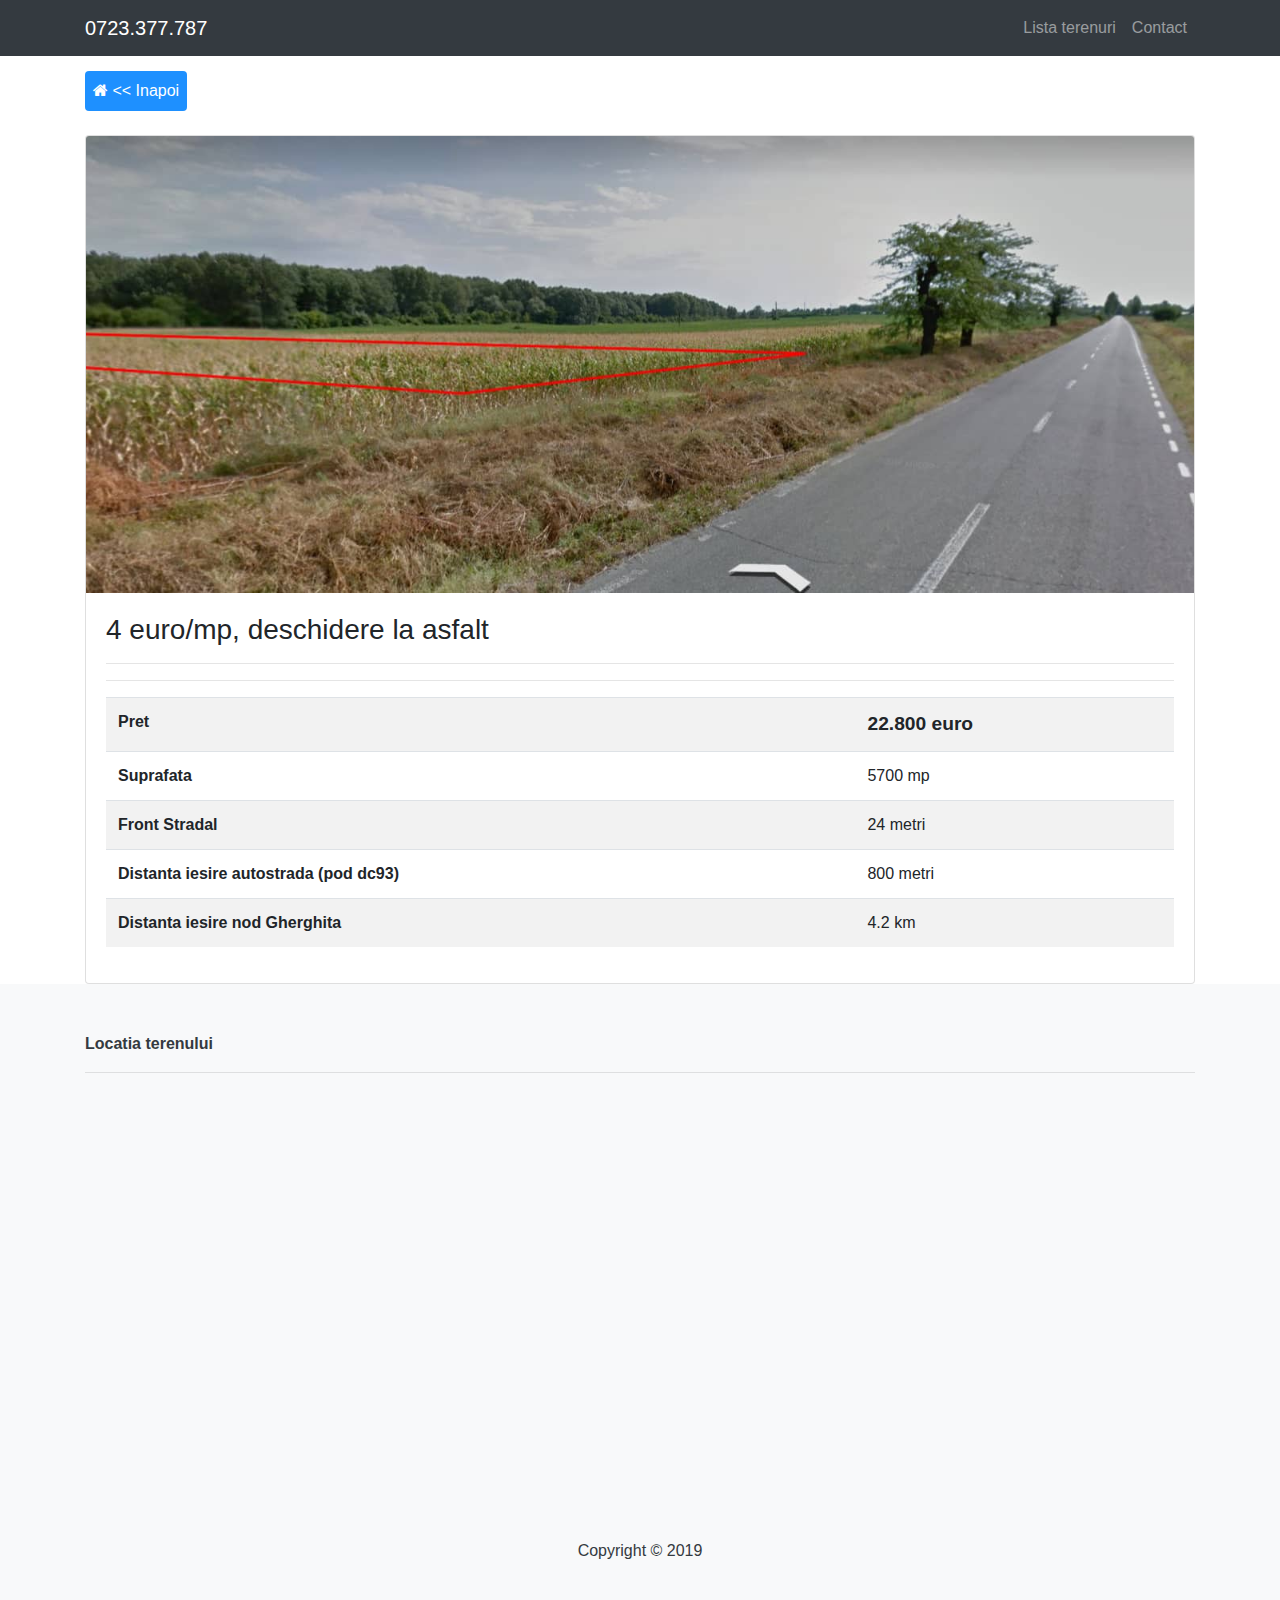
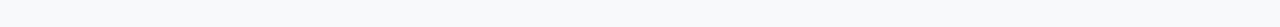
<file: items/datele/5700mp24/teren-5700mp24.html>
<!DOCTYPE html>
<html lang="en">

  <head>

    <meta charset="utf-8">
    <meta name="viewport" content="width=device-width, initial-scale=1, shrink-to-fit=no">
    <meta name="description" content="">
    <meta name="author" content="">

    <title>Item</title>

    <!-- Bootstrap core CSS -->
    <link href="../../../vendor/bootstrap/css/bootstrap.min.css" rel="stylesheet">


    <!-- Custom styles for this template -->
    <link href="../../css/shop-item.css" rel="stylesheet">
    <link rel="stylesheet" href="../../css/baguetteBox.css">
    <link rel="stylesheet" href="https://cdnjs.cloudflare.com/ajax/libs/font-awesome/4.7.0/css/font-awesome.min.css">
    


  </head>
 
  <body>

    <!-- Navigation -->
    <nav class="navbar navbar-expand-lg navbar-dark bg-dark fixed-top">
      <div class="container">
        
        <button class="navbar-toggler" type="button" data-toggle="collapse" data-target="#navbarResponsive" aria-controls="navbarResponsive" aria-expanded="false" aria-label="Toggle navigation">
          <span class="navbar-toggler-icon"></span>
        </button>
    <a class="navbar-brand" href="tel:723377787">0723.377.787</a>
        <div class="collapse navbar-collapse" id="navbarResponsive">
          <ul class="navbar-nav ml-auto">
            <li class="nav-item ">
              <a class="nav-link" href="../../../index.html">Lista terenuri
              </a>
            </li>
            
            <li class="nav-item">
              <a class="nav-link" href="../../../contact.html">Contact</a>
            </li>
          </ul>
        </div>
      </div>
    </nav>
    <!-- Page Content -->
    <div class="container"
         >

      <div class="">
        <div >
    <!-- /.btn inapoi --> 
          <div style="padding-top: 15px;">
            <a href="../../../index.html">
            <button class="btn"
                    onclick="clicu('back-5700m24')"
            > 
            <i class="fa fa-home"></i> <<  Inapoi</button>
            </a>
          </div>
      <!-- /.card -->  
          <div class="card mt-4">
           
            <div class="dateleArticolelor gallery">
                <a href="img/1.jpg">
                  <img class="card-img-top img-fluid" src="img/thumb.jpg" 
                       onclick="clicu('fotoMare-5700m24')"
                  >
                </a>
                <a href="../distante/t12sat/dist_nod.jpg"> </a>
                  <a href="img/thumb.jpg"> </a>
                <a href="img/2.jpg"> </a>
                <a href="img/3.jpg"> </a>
            </div>

            <div class="card-body">
              <h3 class="card-title pret-total"> 4 euro/mp, deschidere la asfalt</h3>
              <hr>
              <hr>
              <div class="table-responsive">
                <table class="table table-striped">
                    <tbody>
                        <tr>
                            <th class="col-xs-4">Pret</th>
                            <td class="col-xs-8 pret-mp">22.800 euro</td></tr>
                        <tr>
                            <th class="col-xs-4">Suprafata</th>
                            <td class="col-xs-8">5700 mp</td></tr>
                        <tr>
                            <th class="col-xs-4">Front Stradal</th>
                            <td class="col-xs-8">24 metri</td></tr>
                        <tr>
                          <th class="col-xs-4">Distanta iesire autostrada (pod dc93)</th>
                          <td class="col-xs-8">800 metri
                            </td></tr>
                        <tr>
                          <th class="col-xs-4">Distanta iesire nod Gherghita</th>
                          <td class="col-xs-8">4.2 km</td></tr>
                       
                    </tbody>
                </table>
           
              
            </div>
            </div>
          </div>
        </div>
          


      </div>

      

    </div>
    

    <!-- /.container -->

    
    <!-- Footer -->
    <footer class="py-5 bg-light">
      <div class="container">
          <p class="text-left text-dark"> <b>Locatia terenului</b> </p>
          <hr>
          <section style="height: 450px">
            <iframe src="https://www.google.com/maps/embed?pb=!1m18!1m12!1m3!1d12266.080629929262!2d26.24262728324189!3d44.801880537016956!2m3!1f0!2f0!3f0!3m2!1i1024!2i768!4f13.1!3m3!1m2!1s0x0%3A0x0!2zNDTCsDQ3JzU4LjYiTiAyNsKwMTQnNDcuMSJF!5e0!3m2!1sro!2sro!4v1549364949496" width="100%" height="100%" frameborder="0" style="border:0" allowfullscreen></iframe>
          </section>
          
        <p class="text-center text-dark">Copyright &copy;  2019</p>
      </div>
      <!-- /.container -->
    </footer>

    <!-- Bootstrap core JavaScript -->
    <script src="../../../vendor/jquery/jquery.min.js"></script>
    <script src="../../../vendor/bootstrap/js/bootstrap.bundle.min.js"></script>


    <script src="../../js/baguetteBox.js" async></script>
    <script src="../../js/highlight.min.js" async></script>
    
    <script>
    window.onload = function() {
        baguetteBox.run('.dateleArticolelor');
        if (typeof oldIE === 'undefined' && Object.keys) {
            hljs.initHighlighting();
        }
    };
    </script>
  </body>

</html>
</file>
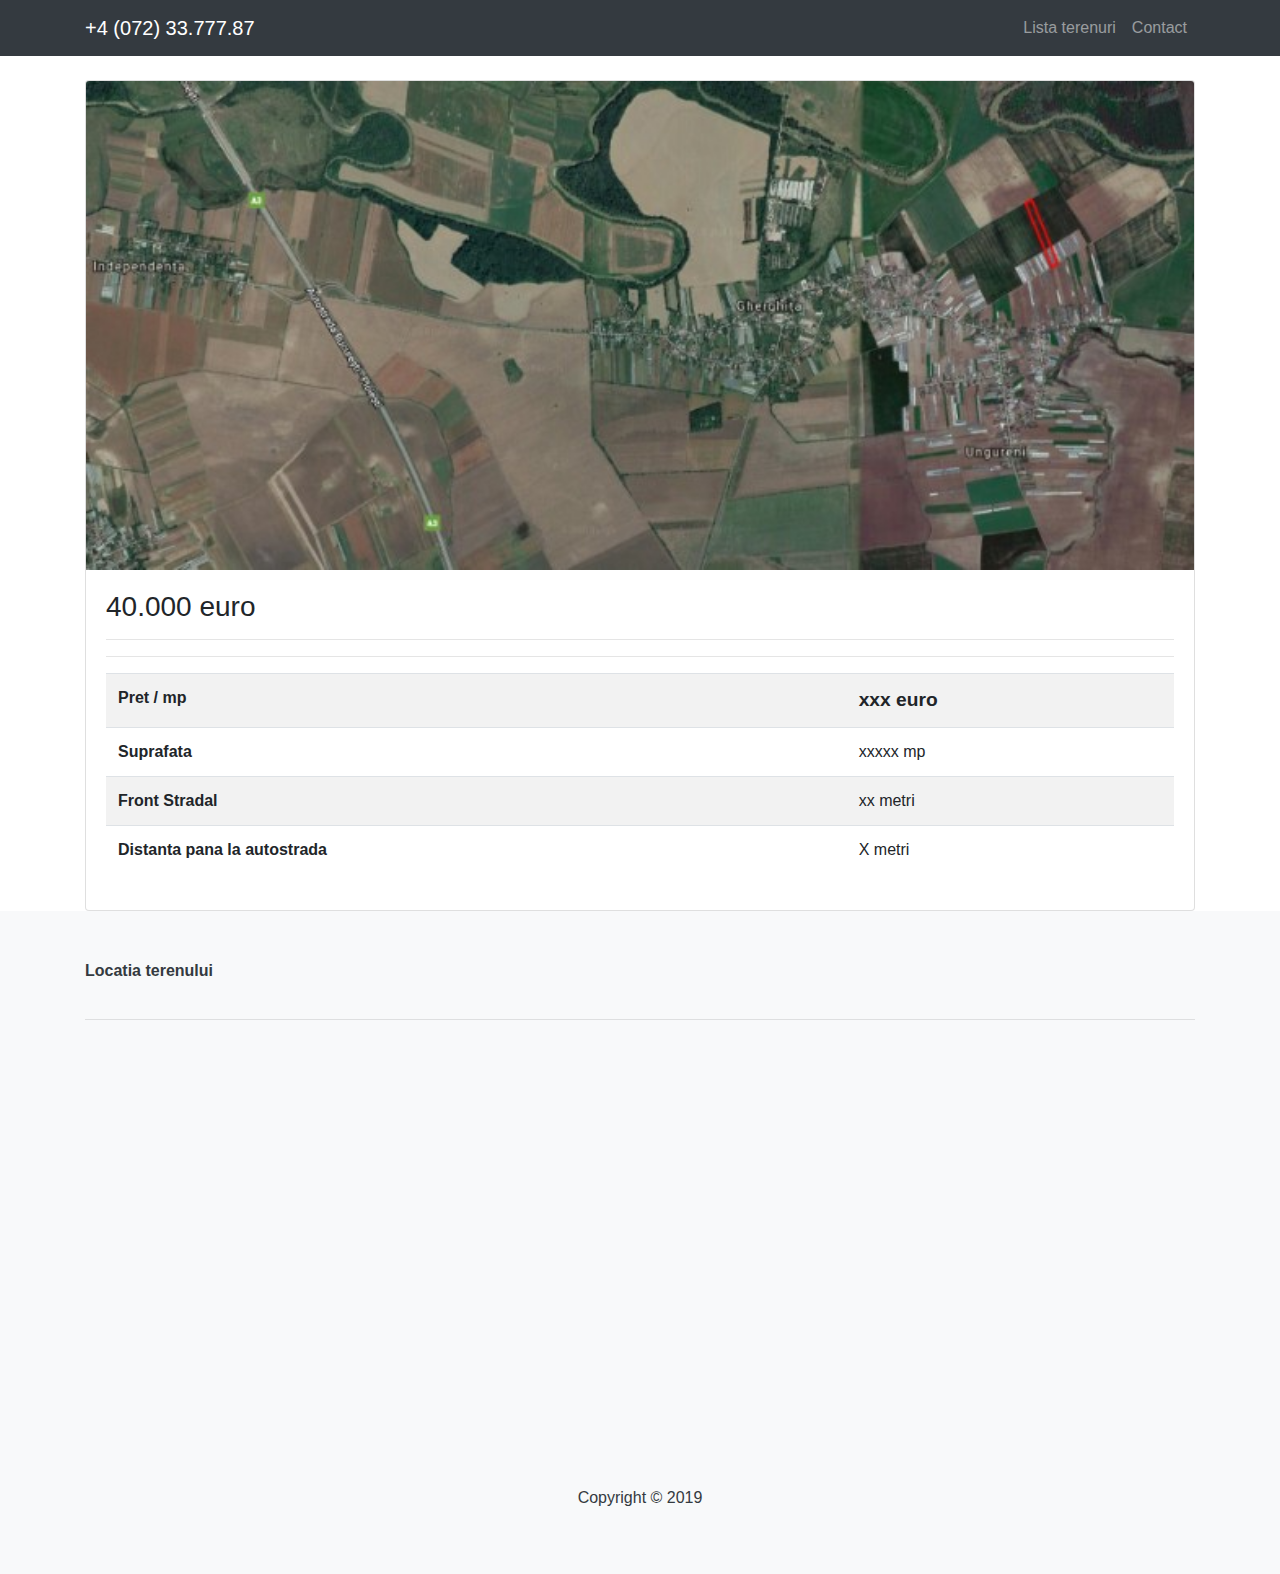
<file: items/datele/item-template/item-page.html>
<!DOCTYPE html>
<html lang="en">

  <head>

    <meta charset="utf-8">
    <meta name="viewport" content="width=device-width, initial-scale=1, shrink-to-fit=no">
    <meta name="description" content="">
    <meta name="author" content="">

    <title>Item</title>

    <!-- Bootstrap core CSS -->
    <link href="../../../vendor/bootstrap/css/bootstrap.min.css" rel="stylesheet">


    <!-- Custom styles for this template -->
    <link href="../../css/shop-item.css" rel="stylesheet">
    <link rel="stylesheet" href="../../css/baguetteBox.css">

    


  </head>
  <style>
  .pune-n-centru {
    display: -webkit-flex; /* Safari */
    -webkit-justify-content: center; /* Safari 6.1+ */
    display: flex;
    justify-content: center;
  }
  
  </style>

  <body>

    <!-- Navigation -->
    <nav class="navbar navbar-expand-lg navbar-dark bg-dark fixed-top">
      <div class="container">
        <a class="navbar-brand" href="tel:+40723377787">+4 (072) 33.777.87</a>
        <button class="navbar-toggler" type="button" data-toggle="collapse" data-target="#navbarResponsive" aria-controls="navbarResponsive" aria-expanded="false" aria-label="Toggle navigation">
          <span class="navbar-toggler-icon"></span>
        </button>
        <div class="collapse navbar-collapse" id="navbarResponsive">
          <ul class="navbar-nav ml-auto">
            <li class="nav-item ">
              <a class="nav-link" href="../../../index.html">Lista terenuri
              </a>
            </li>
            
            <li class="nav-item">
              <a class="nav-link" href="../../../contact.html">Contact</a>
            </li>
          </ul>
        </div>
      </div>
    </nav>
    <!-- Page Content -->
    <div class="container"
         >

      <div class="">

        <!-- /.card -->

        <div >

          <div class="card mt-4">
           
            <div class="dateleArticolelor gallery">
                <a href="img/1.jpg">
                  <img class="card-img-top img-fluid" src="img/thumb.jpg" alt="">
                </a>
                <a href="img/2.jpg"> </a>
                <a href="img/3.jpg"> </a>
            </div>

            <div class="card-body">
              <h3 class="card-title pret-total">40.000 euro</h3>
              <hr>
              <hr>
              <div class="table-responsive">
                <table class="table table-striped">
                    <tbody>
                        <tr>
                            <th class="col-xs-4">Pret / mp</th>
                            <td class="col-xs-8 pret-mp">xxx euro</td></tr>
                        <tr>
                            <th class="col-xs-4">Suprafata</th>
                            <td class="col-xs-8">xxxxx mp</td></tr>
                        <tr>
                            <th class="col-xs-4">Front Stradal</th>
                            <td class="col-xs-8">xx metri</td></tr>
                        <tr>
                          <th class="col-xs-4">Distanta pana la autostrada</th>
                          <td class="col-xs-8">X metri</td></tr>
                    </tbody>
                </table>
           
              
            </div>
            </div>
          </div>
        </div>
          


      </div>

      

    </div>
    

    <!-- /.container -->

    
    <!-- Footer -->
    <footer class="py-5 bg-light">
      <div class="container">
          <p class="text-left text-dark" style="padding-bottom: 20px;"> <b>Locatia terenului</b> </p>
          <hr>
          <section style="height: 450px">
            <iframe width="100%" height="100%" frameborder="0" scrolling="no" marginheight="0" marginwidth="0" 
            src="https://www.google.com/maps/embed?pb=!1m18!1m12!1m3!1d9514.022369976072!2d26.273995810656803!3d44.802483526287354!2m3!1f0!2f0!3f0!3m2!1i1024!2i768!4f13.1!3m3!1m2!1s0x0%3A0x0!2zNDTCsDQ4JzA1LjciTiAyNsKwMTcnMTguOSJF!5e0!3m2!1sro!2sro!4v1536666152569"
            ></iframe>
          </section>
          
        <p class="text-center text-dark">Copyright &copy;  2019</p>
      </div>
      <!-- /.container -->
    </footer>

    <!-- Bootstrap core JavaScript -->
    <script src="../../../vendor/jquery/jquery.min.js"></script>
    <script src="../../../vendor/bootstrap/js/bootstrap.bundle.min.js"></script>


    <script src="../../js/baguetteBox.js" async></script>
    <script src="../../js/highlight.min.js" async></script>
    
    <script>
    window.onload = function() {
        baguetteBox.run('.dateleArticolelor');
        if (typeof oldIE === 'undefined' && Object.keys) {
            hljs.initHighlighting();
        }
    };
    </script>
  </body>

</html>

<!--
                <a href="img/1.png" data-caption="Golden Gate Bridge">
                    <img src="img/thumbs/1.jpg" alt="Golden Gate Bridge">
                </a>
                <a href="img/2.png" title="Midnight City">
                    <img src="img/thumbs/2.jpg" alt="Midnight City">
                </a>

-->
</file>
<file: items/css/baguetteBox.css>
/*!
 * baguetteBox.js
 * @author  feimosi
 * @version 1.10.0
 * @url https://github.com/feimosi/baguetteBox.js
 */
#baguetteBox-overlay {
  display: none;
  opacity: 0;
  position: fixed;
  overflow: hidden;
  top: 0;
  left: 0;
  width: 100%;
  height: 100%;
  z-index: 1000000;
  background-color: #222;
  background-color: rgba(0, 0, 0, 0.8);
  -webkit-transition: opacity .5s ease;
  transition: opacity .5s ease; }
  #baguetteBox-overlay.visible {
    opacity: 1; }
  #baguetteBox-overlay .full-image {
    display: inline-block;
    position: relative;
    width: 100%;
    height: 100%;
    text-align: center; }
    #baguetteBox-overlay .full-image figure {
      display: inline;
      margin: 0;
      height: 100%; }
    #baguetteBox-overlay .full-image img {
      display: inline-block;
      width: auto;
      height: auto;
      max-height: 100%;
      max-width: 100%;
      vertical-align: middle;
      -webkit-box-shadow: 0 0 8px rgba(0, 0, 0, 0.6);
         -moz-box-shadow: 0 0 8px rgba(0, 0, 0, 0.6);
              box-shadow: 0 0 8px rgba(0, 0, 0, 0.6); }
    #baguetteBox-overlay .full-image figcaption {
      display: block;
      position: absolute;
      bottom: 0;
      width: 100%;
      text-align: center;
      line-height: 1.8;
      white-space: normal;
      color: #ccc;
      background-color: #000;
      background-color: rgba(0, 0, 0, 0.6);
      font-family: sans-serif; }
    #baguetteBox-overlay .full-image:before {
      content: "";
      display: inline-block;
      height: 50%;
      width: 1px;
      margin-right: -1px; }

#baguetteBox-slider {
  position: absolute;
  left: 0;
  top: 0;
  height: 100%;
  width: 100%;
  white-space: nowrap;
  -webkit-transition: left .4s ease, -webkit-transform .4s ease;
  transition: left .4s ease, -webkit-transform .4s ease;
  transition: left .4s ease, transform .4s ease;
  transition: left .4s ease, transform .4s ease, -webkit-transform .4s ease, -moz-transform .4s ease; }
  #baguetteBox-slider.bounce-from-right {
    -webkit-animation: bounceFromRight .4s ease-out;
            animation: bounceFromRight .4s ease-out; }
  #baguetteBox-slider.bounce-from-left {
    -webkit-animation: bounceFromLeft .4s ease-out;
            animation: bounceFromLeft .4s ease-out; }

@-webkit-keyframes bounceFromRight {
  0% {
    margin-left: 0; }
  50% {
    margin-left: -30px; }
  100% {
    margin-left: 0; } }

@keyframes bounceFromRight {
  0% {
    margin-left: 0; }
  50% {
    margin-left: -30px; }
  100% {
    margin-left: 0; } }

@-webkit-keyframes bounceFromLeft {
  0% {
    margin-left: 0; }
  50% {
    margin-left: 30px; }
  100% {
    margin-left: 0; } }

@keyframes bounceFromLeft {
  0% {
    margin-left: 0; }
  50% {
    margin-left: 30px; }
  100% {
    margin-left: 0; } }

.baguetteBox-button#next-button, .baguetteBox-button#previous-button {
  top: 50%;
  top: calc(50% - 30px);
  width: 44px;
  height: 60px; }

.baguetteBox-button {
  position: absolute;
  cursor: pointer;
  outline: none;
  padding: 0;
  margin: 0;
  border: 0;
  -moz-border-radius: 15%;
       border-radius: 15%;
  background-color: #323232;
  background-color: rgba(50, 50, 50, 0.5);
  color: #ddd;
  font: 1.6em sans-serif;
  -webkit-transition: background-color .4s ease;
  transition: background-color .4s ease; }
  .baguetteBox-button:focus, .baguetteBox-button:hover {
    background-color: rgba(50, 50, 50, 0.9); }
  .baguetteBox-button#next-button {
    right: 2%; }
  .baguetteBox-button#previous-button {
    left: 2%; }
  .baguetteBox-button#close-button {
    top: 20px;
    right: 2%;
    right: calc(2% + 6px);
    width: 30px;
    height: 30px; }
  .baguetteBox-button svg {
    position: absolute;
    left: 0;
    top: 0; }

/*
    Preloader
    Borrowed from http://tobiasahlin.com/spinkit/
*/
.baguetteBox-spinner {
  width: 40px;
  height: 40px;
  display: inline-block;
  position: absolute;
  top: 50%;
  left: 50%;
  margin-top: -20px;
  margin-left: -20px; }

.baguetteBox-double-bounce1,
.baguetteBox-double-bounce2 {
  width: 100%;
  height: 100%;
  -moz-border-radius: 50%;
       border-radius: 50%;
  background-color: #fff;
  opacity: .6;
  position: absolute;
  top: 0;
  left: 0;
  -webkit-animation: bounce 2s infinite ease-in-out;
          animation: bounce 2s infinite ease-in-out; }

.baguetteBox-double-bounce2 {
  -webkit-animation-delay: -1s;
          animation-delay: -1s; }

@-webkit-keyframes bounce {
  0%, 100% {
    -webkit-transform: scale(0);
            transform: scale(0); }
  50% {
    -webkit-transform: scale(1);
            transform: scale(1); } }

@keyframes bounce {
  0%, 100% {
    -webkit-transform: scale(0);
       -moz-transform: scale(0);
            transform: scale(0); }
  50% {
    -webkit-transform: scale(1);
       -moz-transform: scale(1);
            transform: scale(1); } }
</file>
<file: items/css/shop-item.css>
/*!
 * Start Bootstrap - Shop Item (https://startbootstrap.com/template-overviews/shop-item)
 * Copyright 2013-2017 Start Bootstrap
 * Licensed under MIT (https://github.com/BlackrockDigital/startbootstrap-shop-item/blob/master/LICENSE)
 */



body {
  padding-top: 54px;
}
.pret-mp {
  font-size: larger;
  font-weight: bolder;
}
.pune-n-centru {
    display: -webkit-flex; /* Safari */
    -webkit-justify-content: center; /* Safari 6.1+ */
    display: flex;
    justify-content: center;
  }
  .btn {
  background-color: DodgerBlue;
  border: none;
  color: white;
  padding: 8px;
  font-size: 16px;
  cursor: pointer;
}

@media (min-width: 992px) {
  body {
    padding-top: 56px;
  }
}
</file>
